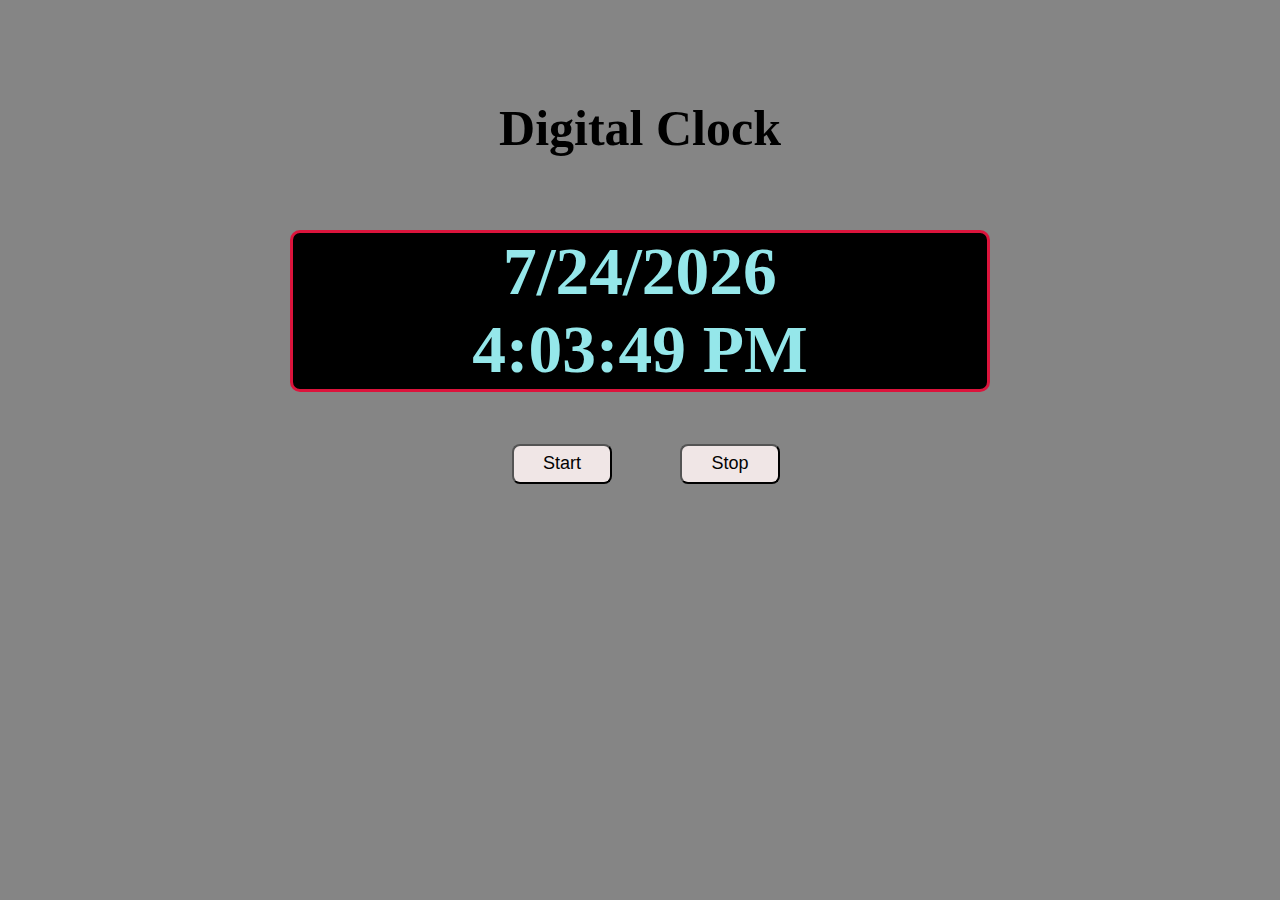
<file: Noorul-Ain-Aga-BI/Assignment-1/Digital-Clock/index.html>
<!DOCTYPE html>
<html lang="en">

<head>
    <meta charset="UTF-8">
    <meta http-equiv="X-UA-Compatible" content="IE=edge">
    <meta name="viewport" content="width=device-width, initial-scale=1.0">
    <title>Digital Clock</title>
    <link rel="stylesheet" href="style.css">
</head>

<body>
    <h1>Digital Clock</h1>
    <div class="container1">
        <h2 id="date"></h2>
        <h2 id="time"></h2>
    </div>
    <button class="btn1" onclick="start()">Start</button>
    <button class="btn2" onclick="stop()">Stop</button>
</body>
<script src="script.js"></script>

</html>
</file>
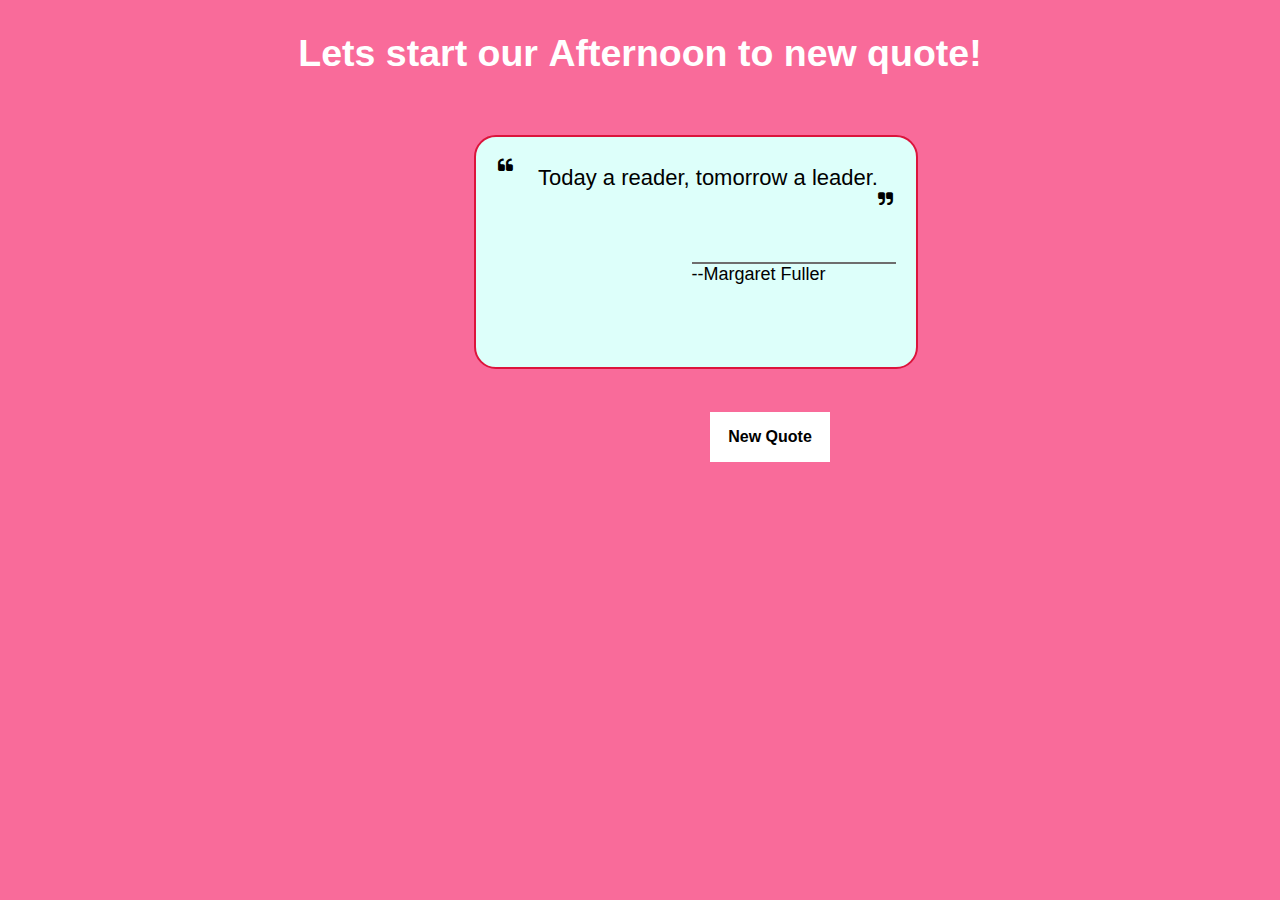
<file: Noorul-Ain-Aga-BI/Assignment-1/Quote-Generator/index.html>
<!DOCTYPE html>
<html lang="en">

<head>
  <meta charset="UTF-8">
  <meta http-equiv="X-UA-Compatible" content="IE=edge">
  <meta name="viewport" content="width=device-width, initial-scale=1.0">
  <title>Quote Generator</title>
  <link rel="stylesheet" href="https://cdnjs.cloudflare.com/ajax/libs/font-awesome/4.7.0/css/font-awesome.min.css">
  <link rel="stylesheet" href="style.css">
</head>

<body>
  <div class="randomQuote">
    <header>
      <h2 id="Greeting"></h2>
    </header>
    <div class="quotesOutput">
      <i class="fa fa-quote-left fa-1.5x fa-pull-left"></i>
      <p id="generatedQuote">Today a reader, tomorrow a leader.
      </p>
      <i class="fa fa-quote-right fa-1.5x fa-pull-right"></i></br></br>
      <p id="AuthorName">--Margaret Fuller</p>
    </div>
    <button onclick="generateQuote()">New Quote</button>
  </div>
</body>
<script src="script.js"></script>
</html>
</file>
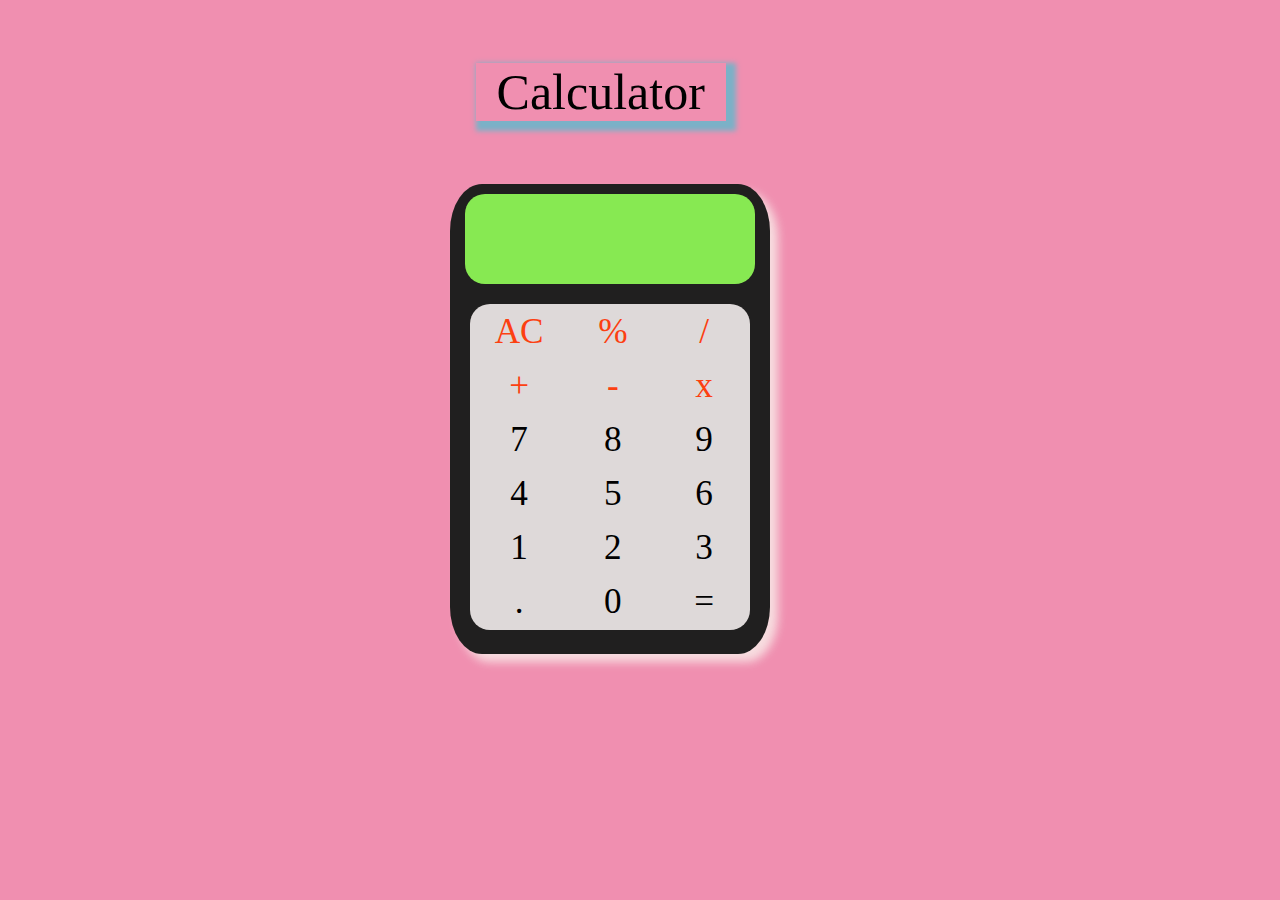
<file: Noorul-Ain-Aga-BI/Assignment-2/Calculator/index.html>
<!DOCTYPE html>
<html lang="en">

<head>
	<meta charset="UTF-8">
	<meta http-equiv="X-UA-Compatible" content="IE=edge">
	<meta name="viewport" content="width=device-width, initial-scale=1.0">
	<title>Calculator</title>
	<link rel="stylesheet" href="style.css">
</head>

<body>
	<h2>Calculator</h2>
	<div class="container">
		<header id="screen"></header>
		<table>

			<tbody>
				<tr class="class1">
					<td onclick="clearScr()">AC</td>
					<td onclick="sendNum('*0.01')">%</td>
					<td onclick="sendNum('/')">/</td>
				</tr>
				<tr class="class1">
					<td onclick="sendNum('+')">+</td>
					<td onclick="sendNum('-')">-</td>
					<td onclick="sendNum('*')">x</td>
				</tr>
				<tr>
					<td onclick="sendNum('7')">7</td>
					<td onclick="sendNum('8')">8</td>
					<td onclick="sendNum('9')">9</td>
				</tr>
				<tr>
					<td onclick="sendNum('4')">4</td>
					<td onclick="sendNum('5')">5</td>
					<td onclick="sendNum('6')">6</td>
				</tr>
				<tr>
					<td onclick="sendNum('1')">1</td>
					<td onclick="sendNum('2')">2</td>
					<td onclick="sendNum('3')">3</td>
				</tr>
				<tr>
					<td onclick="sendNum('.')">.</td>
					<td onclick="sendNum('0')">0</td>
					<td onclick="equalTo()">=</td>
				</tr>
			</tbody>
		</table>
	</div>
</body>
<script src="script.js"></script>

</html>
</file>
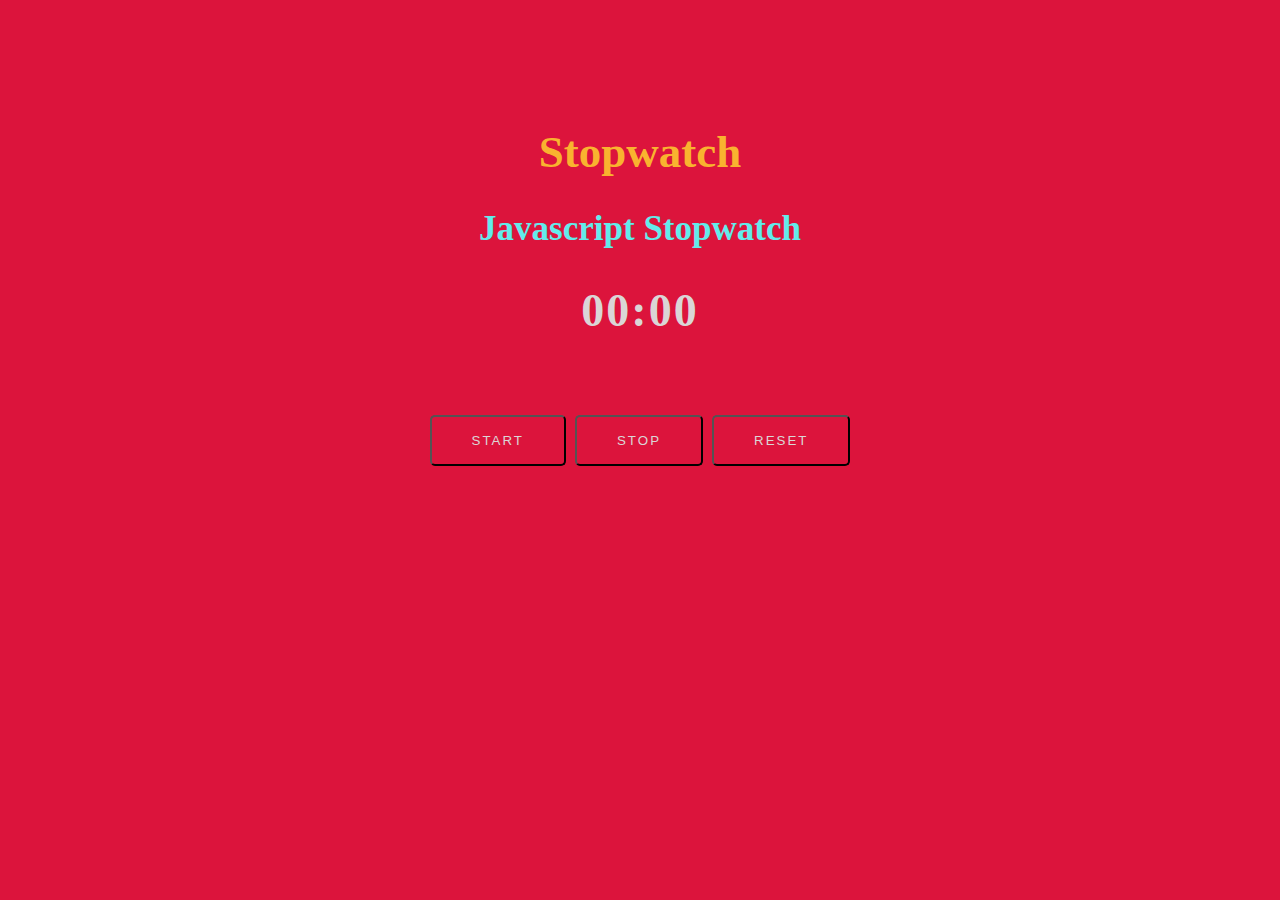
<file: Noorul-Ain-Aga-BI/Assignment-2/Stopwatch/index.html>
<!DOCTYPE html>
<html lang="en">

<head>
    <meta charset="UTF-8">
    <meta http-equiv="X-UA-Compatible" content="IE=edge">
    <meta name="viewport" content="width=device-width, initial-scale=1.0">
    <title>Stop Watch</title>
    <link rel="stylesheet" href="style.css">
</head>

<body>

    <h1>Stopwatch</h1>
    <h3>Javascript Stopwatch</h3>
    <h2><time>00:00</time></h2>
    <button id="start">START</button>
    <button id="stop">STOP</button>
    <button id="clear">RESET</button>

</body>
<script src="script.js"></script>

</html>
</file>
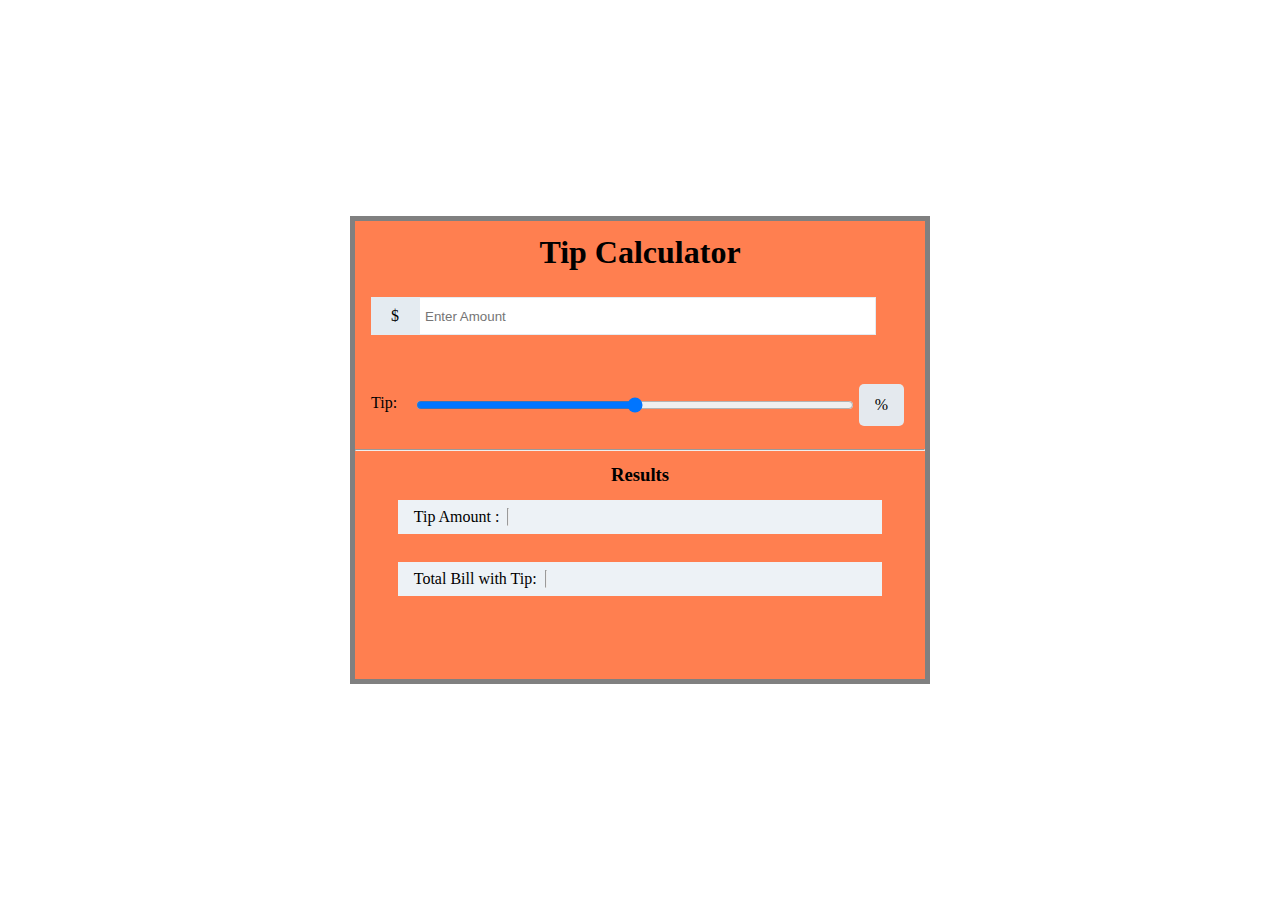
<file: Noorul-Ain-Aga-BI/Assignment-2/Tip-Calculator/index.html>
<!DOCTYPE html>
<html lang="en">

<head>
    <meta charset="UTF-8">
    <meta http-equiv="X-UA-Compatible" content="IE=edge">
    <meta name="viewport" content="width=device-width, initial-scale=1.0">
    <title>Tip Calculator</title>
    <link rel="stylesheet" href="style.css">
</head>

<body>

    <div class="container">
        <h1>Tip Calculator</h1>
        <div class="billInput">
            <span class="currency">$</span>
            <input type="number" id="num" placeholder="Enter Amount">
        </div>


        <div class="billInput">
            <label for="tip">Tip:</label>
            <input type="range" name="range" id="range" min="0" max="100">
            <span class="rangePercent">%</span>
        </div>

        <hr>

        <h3>Results</h3>
        <div class="result-prim">
            <div class="tip">
                <span class="border">Tip Amount :</span>
                <hr>
                <span class="tipamt"></span>
            </div>
            <div class="amt">

                <span class="border">Total Bill with Tip:</span>
                <hr>
                <span class="bill"></span>
            </div>

        </div>
    </div>
    <script src="script.js"></script>
        
</body>

</html>
</file>
<file: Noorul-Ain-Aga-BI/Assignment-1/Digital-Clock/style.css>
* {
    box-sizing: border-box;
    padding: 0px;
    margin: 0px;
}

body {
    background-color: rgb(133, 133, 133);
}

h1 {
    padding-top: 7%;
    margin-top: 3%;
    font-size: 50px;
    font-weight: bolder;
    display: flex;
    justify-content: center;
    color: black;
    height: 80px;
    align-items: center;
}

.container1 {
    background-color: black;
    border: 3px solid crimson;
    border-radius: 10px;
    width: 700px;
    font-size: 45px;
    position: relative;
    margin-top: 8%;
    margin-right: auto;
    margin-left: auto;
    justify-content: center;
    align-items: center;
    text-align: center;
    color: rgb(149, 231, 234);
}

button {
    width: 100px;
    background-color: rgb(240, 230, 230);
    color: rgb(2, 2, 2);
    border-radius: 8px;
    height: 40px;
    justify-content: center;
    align-items: center;
    text-align: center;
    margin-right: auto;
    margin-top: 33px;
    font-size: large;
}

.btn1:hover {
    background-color: green;
    color: #fff;
    transition-duration: 0.2s;
}

.btn2:hover {
    background-color: red;
    color: #fff;
    transition-duration: 0.2s;
}

.btn1 {
    margin-top: 4%;
    margin-left: 40%;
}

.btn2 {
    margin-top: 4%;
    margin-left: 5%;
}
</file>
<file: Noorul-Ain-Aga-BI/Assignment-1/Quote-Generator/style.css>
* {
    padding: 0;
    margin: 0;
    font-family: 'Poppins', sans-serif;
    background-color: rgb(249, 107, 154);
}

.randomQuote {
    position: relative;
}

i {
    background-color: #ddfffa;
    width: 20px;
    height: 10px;
}

header {
    text-align: center;
    color: #fff;
    padding: 10px 0;
    margin-top: 22px;
    font-size: 25px;
}

.quotesOutput {
    text-align: center;
    background: #ddfffa;
    padding: 20px;
    height: 190px;
    width: 400px;
    margin-top: 50px;
    margin-left: 37%;
    justify-content: center;
    border-radius: 22px;
    border: 2px solid crimson;
    overflow: hidden;
}

button {
    display: block;
    width: 120px;
    height: 50px;
    font-size: 16px;
    font-weight: 600;
    background-color: #fff;
    color: black;
    border: transparent;
    margin-left: 710px;
    cursor: pointer;
    position: fixed;
    margin-top: 43px;
}

button:hover {
    background-color: crimson;
    color: white;
    border: 2px solid white;
}

p#generatedQuote {
    font-size: 22px;
    font-weight: 475;
    background: #ddfffa;
    padding-top: 8px;
    font-family: 'Segoe UI', Tahoma, Geneva, Verdana, sans-serif;
}

p#AuthorName {
    border-top: 2px solid rgb(110, 109, 109);
    font-size: 18px;
    font-weight: 300;
    font-family: Verdana, Geneva, Tahoma, sans-serif;
    background: #ddfffa;
    text-align: left;
    margin-top: 35px;
    position: sticky;
    margin-left: 49%;
}
</file>
<file: Noorul-Ain-Aga-BI/Assignment-2/Calculator/style.css>
body {
    background-color: rgb(240, 143, 176);
}

h2 {
    font-size: 50px;
    font-family: 'Times New Roman', Times, serif;
    box-shadow: 5px 5px 5px 5px rgb(123, 177, 199);
    font-weight: 500;
    text-align: center;
    width: 250px;
    margin-left: 37%;
    margin-top: 5%;
}

.container {

    background-color: rgb(32, 31, 31);
    box-shadow: 8px 8px 10px rgba(247, 228, 228, 0.918);
    width: 300px;
    height: 450px;
    margin-top: 5%;
    border-radius: 10%;
    margin-left: 35%;
    padding: 10px;
}

header {
    background-color: #87e952;
    width: 290px;
    height: 90px;
    border-radius: 20px;
    margin: 0 auto;
    font-size: xx-large;
    color: #000000;
    text-align: center;
    justify-content: center;
    overflow: hidden;
}

table {
    background-color: #ded9d9;
    margin: 0 auto;
    margin-top: 20px;
    margin-right: 10px;
    margin-left: 10px;
    border-radius: 20px;
}

td {
    width: 100px;
    height: 50px;
    text-align: center;
    font-size: 220%;

}

.class1 {
    color: #fc4011;
}

td:hover {
    background-color: #353533;
    border-radius: 20px;
    color: #FFFFFF;
    transition: 1s;
}
</file>
<file: Noorul-Ain-Aga-BI/Assignment-2/Stopwatch/style.css>
body {
    color: #DAD6D6;
    background: crimson;
    text-align: center;
}

#start {
    margin: 40px auto;
    text-align: center;
    color: #DAD6D6;
    border-radius: 5px;
    padding: 16px 40px 16px;
    letter-spacing: 2px;
    cursor: pointer;
    background: crimson;
}

#stop {
    margin: 40px 5px auto;
    text-align: center;
    color: #DAD6D6;
    border-radius: 5px;
    padding: 16px 40px 16px;
    letter-spacing: 2px;
    cursor: pointer;
    background: crimson;
}

#clear {
    margin: 40px auto;
    text-align: center;
    color: #DAD6D6;
    border-radius: 5px;
    padding: 16px 40px 16px;
    letter-spacing: 2px;
    cursor: pointer;
    background: crimson;
}

h1 {
    color: rgb(249, 179, 47);
    font-size: 45px;
    margin-top: 10%;
}

h3 {
    color: rgb(99, 235, 235);
    font-size: 35px;
    margin-top: 2%;
}

h2 {
    font-size: 46px;
    letter-spacing: 2px;
    margin-top: 2%;
}
</file>
<file: Noorul-Ain-Aga-BI/Assignment-2/Tip-Calculator/style.css>
* {
    margin: 0;
    padding: 0;
    box-sizing: border-box;
}

body {
    width: 100%;
    display: flex;
    min-height: 100vh;
    justify-content: center;
    align-items: center;

}

.container {
    border: 5px solid grey;
    background-color: coral;
    min-height: 52vh;
    width: 580px;
    margin: 0 auto;
    justify-content: center;
    align-items: center;
    text-align: center;
}

h1 {
    font-family: 'Lucida Sans', 'Lucida Sans Regular', 'Lucida Grande';
    margin-top: 13px;
}

.billInput,
.ran {
    margin: auto 16px;
    position: relative;
    margin-top: 26px;
    display: flex;
}

.currency {
    background-color: rgb(228, 235, 241);
    padding: 10px 20px;
    display: inline-block;
}

.billInput input {
    width: 85%;
    padding: 0 5px;
    border: 1px solid rgb(228, 235, 241);

}

.billInput label {
    margin: 33px 19px 0px 0px;
}

h3 {
    text-align: center;
    font-family: 'Lucida Sans', 'Lucida Sans Regular', 'Lucida Grande';
    margin-top: 13px;
}

.rangePercent {
    padding: 12px 16px;
    border-radius: 5px;
    background-color: rgb(228, 233, 238);
    display: inline-block;
    margin: 23px 5px;
}

.result-prim {
    display: flex;
    flex-direction: row;
    flex-direction: column;
}

.tip {
    width: 85%;
    background-color: rgb(237, 242, 246);
    display: flex;
    margin: 14px auto;
    padding: 8px;
}

.tip span {
    margin: auto 8px;
}

.amt {
    width: 85%;
    background-color: rgb(237, 242, 246);
    display: flex;
    margin: 14px auto;
    padding: 8px;
}

.amt span {
    margin: auto 8px;
}
</file>
